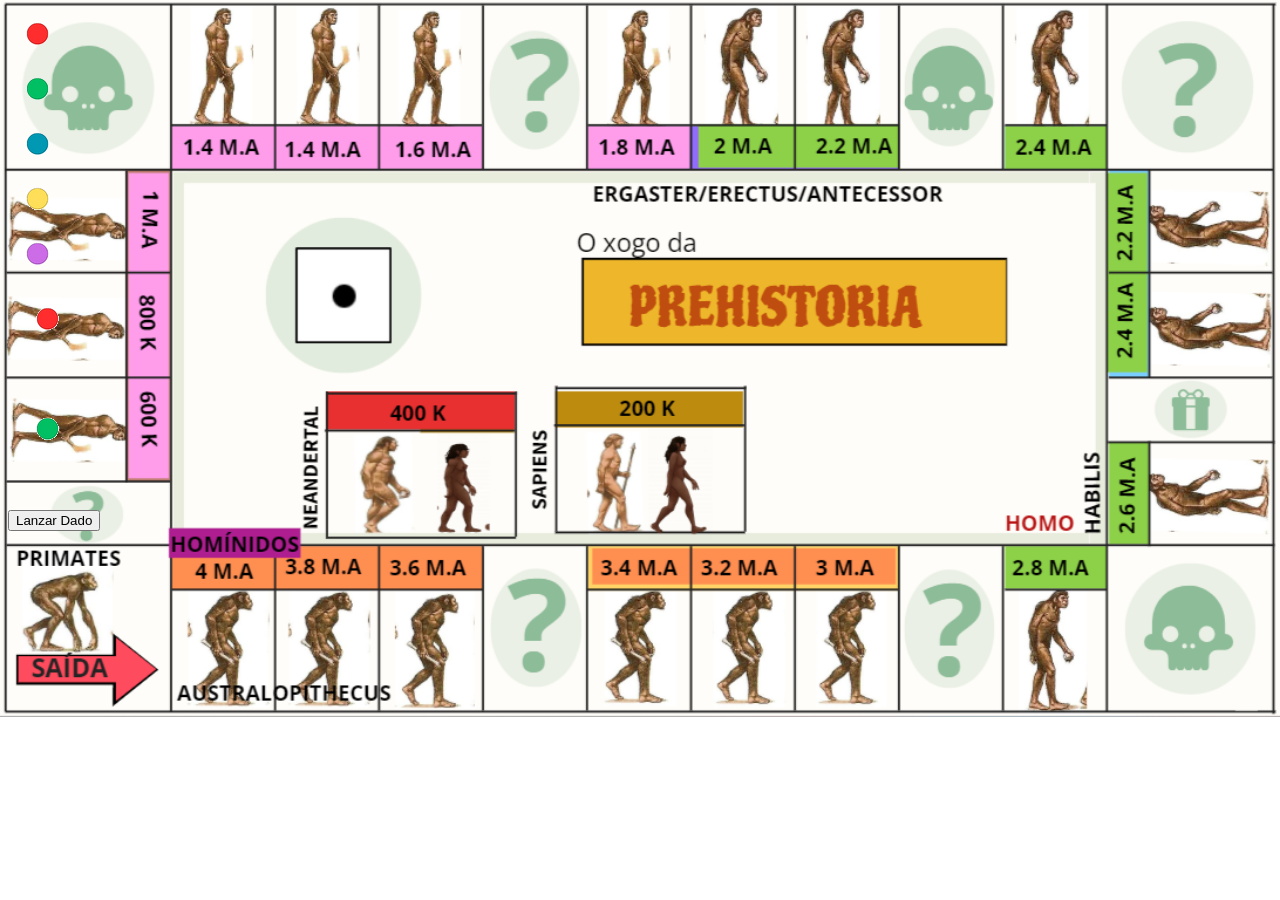
<file: index.html>
<!DOCTYPE html>
<html lang="en">
<head>
    <meta charset="UTF-8">
    <meta name="viewport" content="width=device-width, initial-scale=1.0">
    <title>Mi Juego de Dado</title>
<link rel="stylesheet" href="styles.css">
    
</head>
<body>
    <div id="dado">
        <img id="dado1"  class="cara" src="dado1.png" alt="Cara 1">
        <img id="dado2"  class="cara oculta" src="dado2.png" alt="Cara 2">
        <img id="dado3"  class="cara oculta" src="dado3.png" alt="Cara 3">
        <img id="dado4"  class="cara oculta" src="dado4.png" alt="Cara 4">
        <img id="dado5"  class="cara oculta" src="dado5.png" alt="Cara 5">
        <img id="dado6"  class="cara oculta" src="dado6.png" alt="Cara 6">
    </div>
     <div class="tablero">
        <div id="ficha1" class="ficha" draggable="true"><img src="ficha1.png" alt="Ficha 1" draggable="true"></div>
        <div id="ficha2" class="ficha" draggable="true"><img src="ficha2.png" alt="Ficha 2"></div>
        <div id="ficha3" class="ficha" draggable="true"><img src="ficha3.png" alt="Ficha 3"></div>
        <div id="ficha4" class="ficha" draggable="true"><img src="ficha4.png" alt="Ficha 4"></div>
        <div id="ficha5" class="ficha" draggable="true"><img src="ficha5.png" alt="Ficha 5"></div>
         <div class="casilla">
      <img src="ficha1.png" class="ficha">
    </div>
    <div class="casilla">
      <img src="ficha2.png" class="ficha">
    </div>
   
    
  </div>
    
    <button id="lanzar">Lanzar Dado</button>
    <script src="main2.js"></script>
    <style>
body {
  background-image: url("background.png");
}
</style>
    
</body>
</html>
</file>
<file: styles.css>
body {
  background-image: url("background.png");
  background-size: cover;
  background-repeat: no-repeat;
color: #000;
  font-family: sans-serif;
  font-size: 16px;
  line-height: 1.5;
  .cara {
    font-size: 48px;
    padding: 20px;
    width: 100px;
    height: 100px;
    position: absolute;
    top: 40;
    left: 20;
    display: none;
}
  /* Ocultar todas las caras excepto la primera al principio */
.cara.oculta {
    display: none;
}

.ficha {
    width: 50px;
    height: 50px;
    margin: 5px;
  cursor: move;
}
.casilla {
  width: 100px;
  height: 100px;
  margin: 10px;
}
</file>
